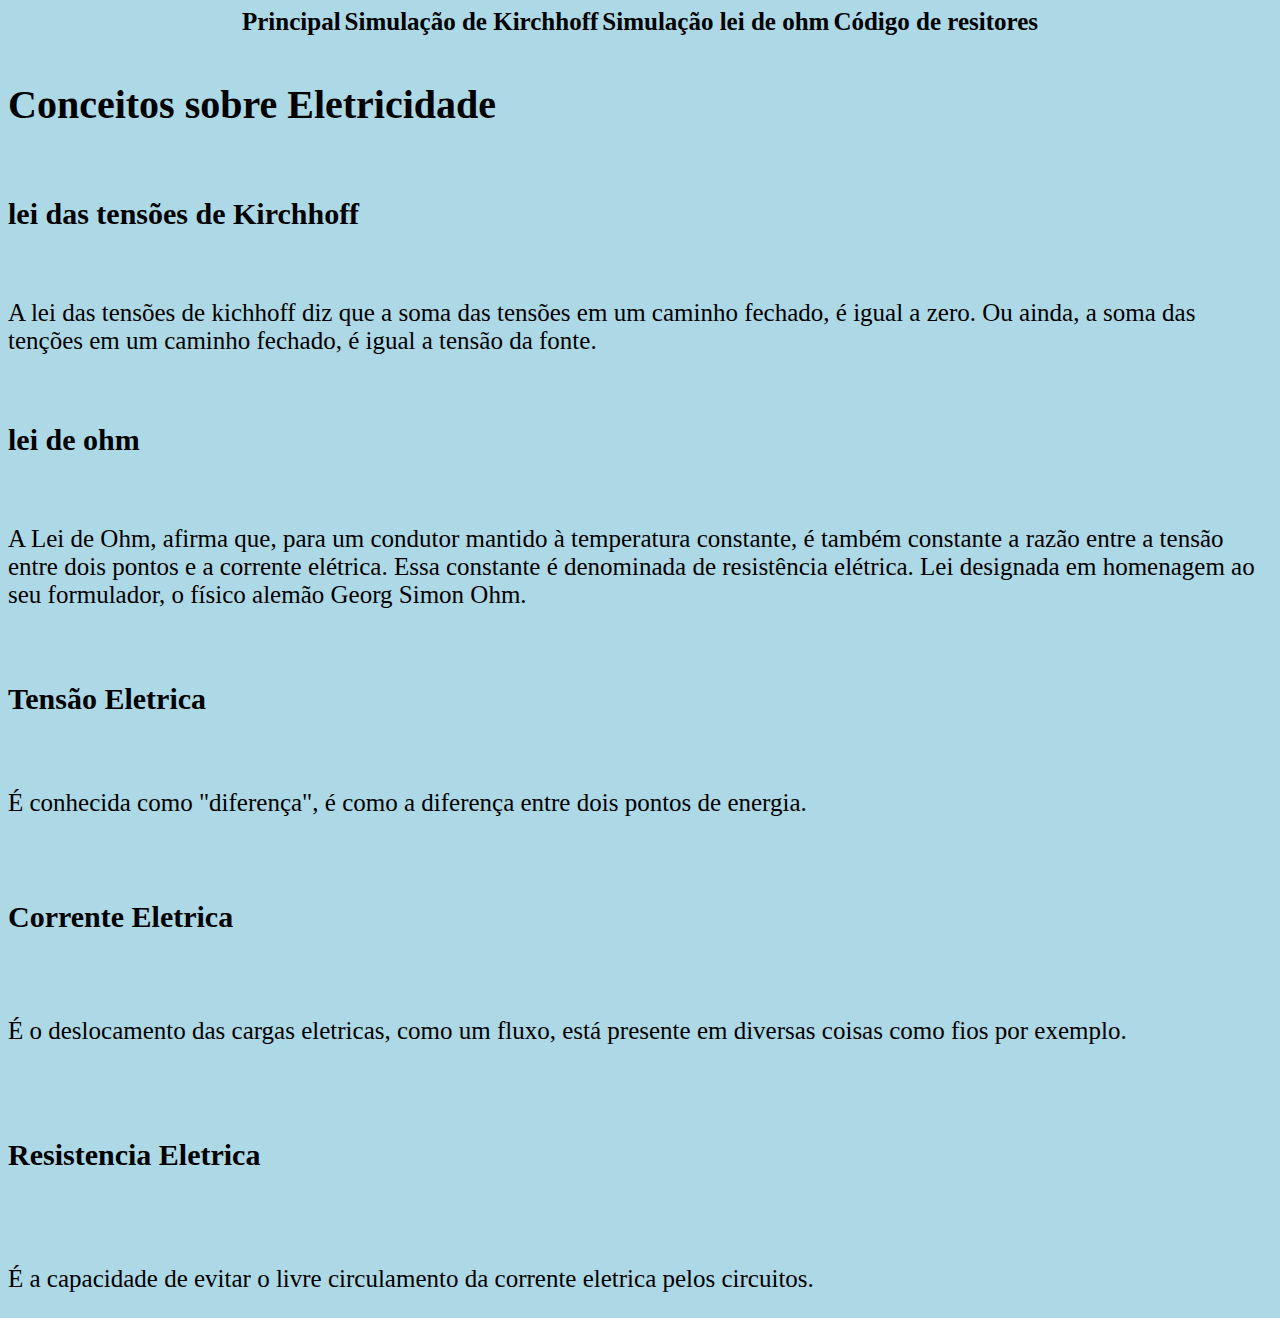
<file: index.html>
<!DOCTYPE html>
<html lang="pt-BR">
<head>
    <meta charset="UTF-8">
    <meta name="viewport" content="width=device-width, initial-scale=1.0">
    <link rel="stylesheet" href="style.css">
    <title>LTK</title>
</head>
<body>
    <nav>
        <a href="./index.html">Principal</a>
        <a href="LTK_.html">Simulação de Kirchhoff</a>
        <a href="Lei_de_ohm.html">Simulação lei de ohm</a>
        <a href="codigoresitores.html">Código de resitores</a>
    </nav>
    <br>
    <h1>Conceitos sobre Eletricidade</h1>
    <br>
    <h2>lei das tensões de Kirchhoff</h2>
    <br>
    <p>A lei das tensões de kichhoff diz que a soma das tensões em um caminho fechado, é igual a zero.
        Ou ainda, a soma das tenções em um caminho fechado, é igual a tensão da fonte.
    </p>
    <br>
    <h2>lei de ohm</h2>
    <br>
    <p>A Lei de Ohm, afirma que, para um condutor mantido à temperatura constante, é também constante a razão entre a tensão entre dois pontos e a corrente elétrica. Essa constante é denominada de resistência elétrica. Lei designada em homenagem ao seu formulador, o físico alemão Georg Simon Ohm.</p>
    <br>
    <h3>Tensão Eletrica</h3>
   <br>
   <p> É conhecida como "diferença", é como a diferença entre dois pontos de energia.</p>
   <br>
    <h4>Corrente Eletrica</h4>
    <br>
    <p>É o deslocamento das cargas eletricas, como um fluxo, está presente em diversas coisas como fios por exemplo.</p>
    <br>
    <h5>Resistencia Eletrica</h5>
    <br>
    <p>É a capacidade de evitar o livre circulamento da corrente eletrica pelos circuitos.</p>
</body>
</html>
</file>
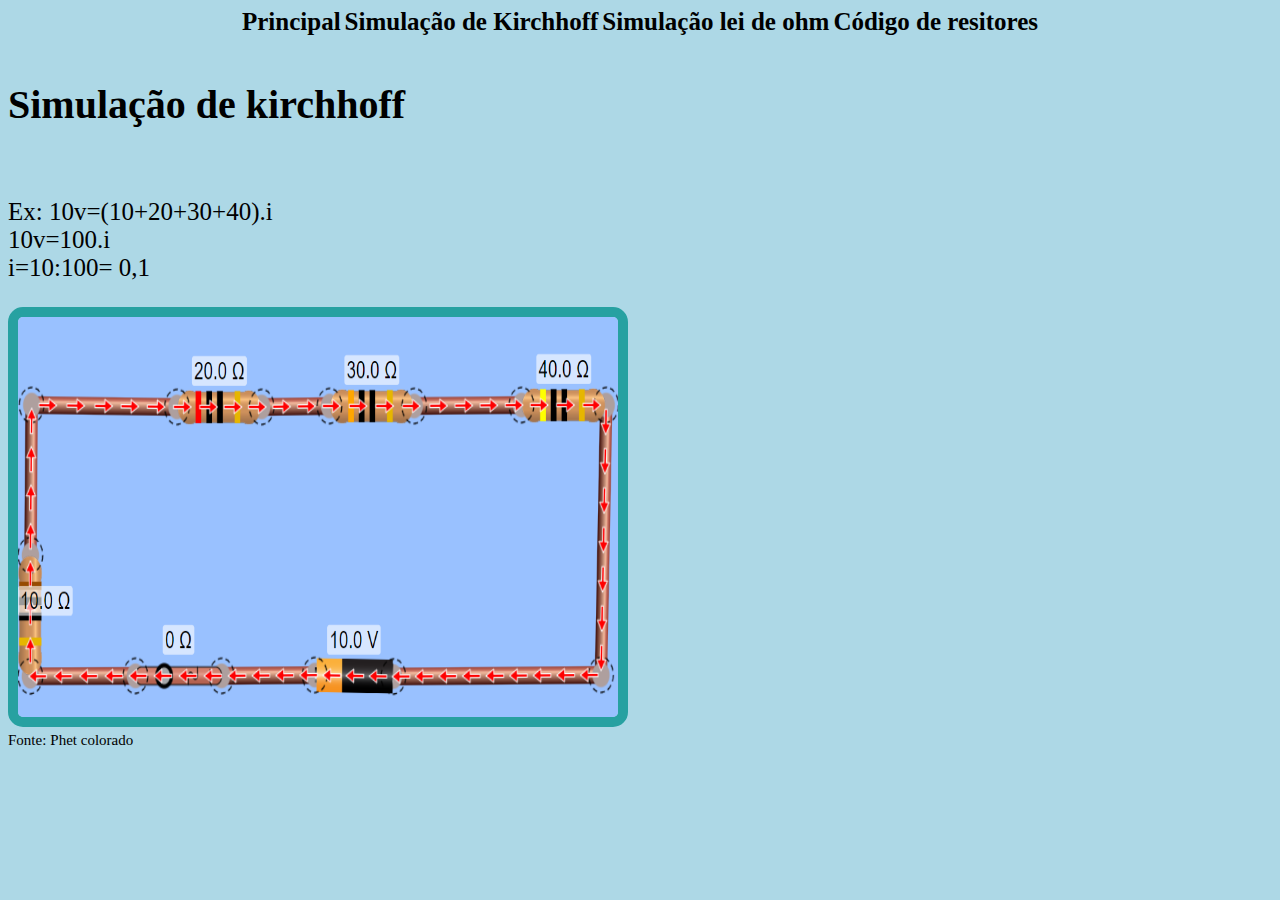
<file: LTK_.html>
<!DOCTYPE html>
<html lang="pt-BR">
<head>
    <meta charset="UTF-8">
    <meta name="viewport" content="width=device-width, initial-scale=1.0">
    <link rel="stylesheet" href="style.css">
    <title>LTK</title>
</head>
<body>
    <nav> 
        <a href="./index.html">Principal</a>
        <a href="LTK_.html">Simulação de Kirchhoff</a>
        <a href="Lei_de_ohm.html">Simulação lei de ohm</a>
        <a href="codigoresitores.html">Código de resitores</a>
    </nav>
    <br>
    <h1>Simulação de kirchhoff</h1>
    <br>
    <p>Ex: 10v=(10+20+30+40).i
        <br>
             10v=100.i
             <br>
             i=10:100= 0,1
    </p>
<div>
    <img src="Sem título.png" alt="imagem da LTK">
    <br>
    <small>Fonte:</small>
    <a href="https://phet.colorado.edu/sims/html/circuit-construction-kit-dc/latest/circuit-construction-kit-dc_all.html?locale=pt_BR">Phet colorado</a>
</div>
</body>
</html>
</file>
<file: style.css>
body{
    background-color: lightblue;
    color: black;
}
nav{
    text-align: center;
}
nav a{
    font-size:25px ;
    text-decoration: none;
    color:black ;
    font-weight: bold;
}
a:hover{
      background-color: rgb(52, 167, 167);
}
h1{
    font-size: 40px;
}
h2,h3,h4,h5{
    font-size: 30px;
}
p{
    font-size: 25px;
    font-family: bold;
}
img{
    border: 10px solid;
    border-radius: 15px;
    border-color: rgb(39, 161, 161);
}
div img{
    width: 600px;
    height: 400px;
}
small{
    font-size: 15px;
}
div a{
    color: black;
    font-size: 15px;
    text-decoration: none;
}
</file>
